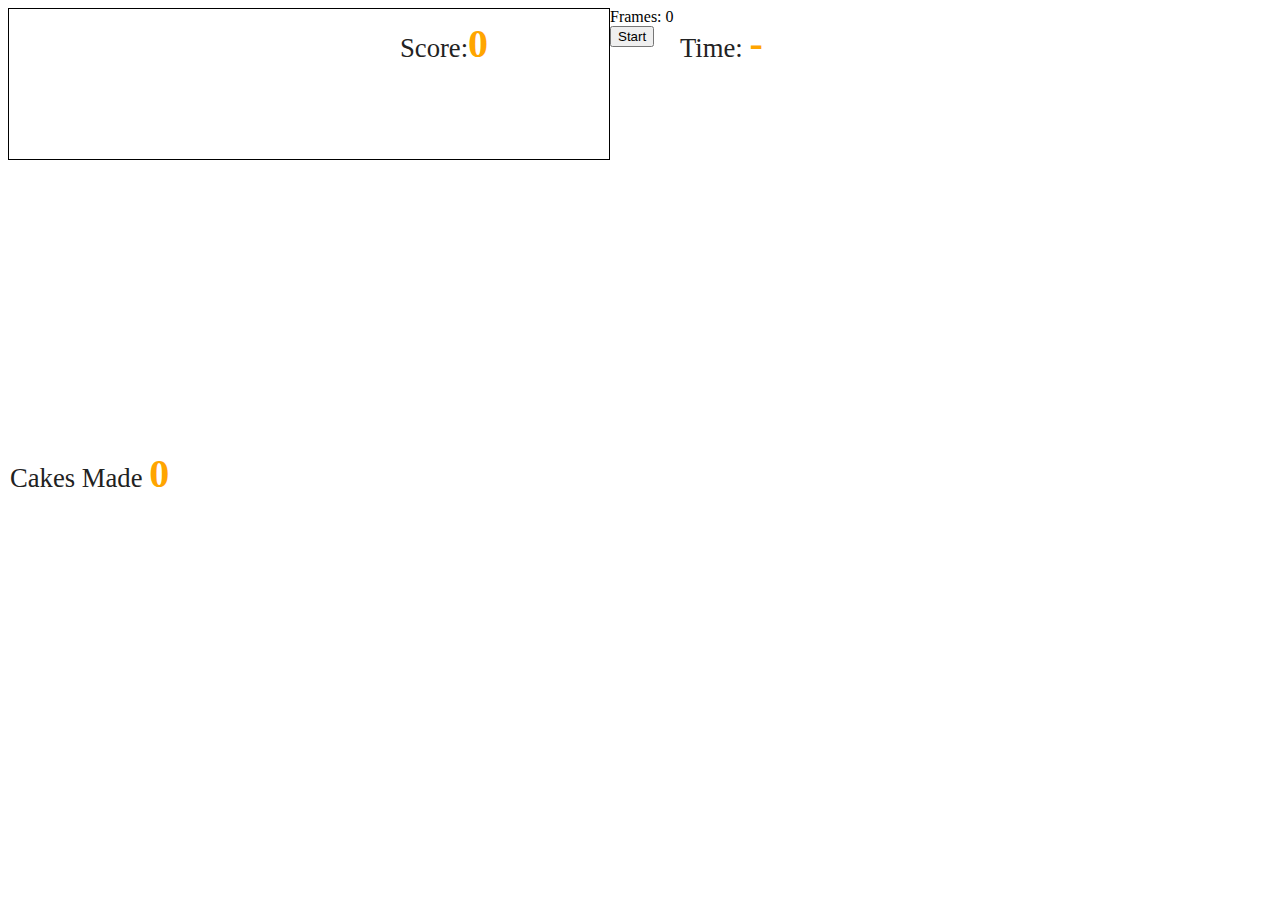
<file: game_demo.html>
<html>
<head>
    <title>Whack a Cake - Children in Need</title>
    <script type="text/javascript" src="http://static.whackacake.com/js/objects.js" charset="utf-8"></script>
    <script type="text/javascript" src="http://static.whackacake.com/js/game.js" ></script>

    <script type="text/javascript">
        function buttonClicked(e){
            document.getElementById("startButton").disabled=true;
            spawnProbt = document.getElementById("spawnProbText").value
            if(spawnProbt != ""){
                whackacake.setSpawnProb(eval(spawnProbt));
            }
            whackacake.start();

            goodScore = document.getElementById("goodScoreText").value;
            if(goodScore != ""){
                whackacake.setGoodScore(eval(goodScore));
            }

            badScore = document.getElementById("badScoreText").value;
            if(badScore != ""){
                whackacake.setBadScore(eval(badScore));
            }
        };
        function gameOver(score){
            document.getElementById("startButton").disabled = false;
        }
    </script>

    <style>
        #score_div{
            color: #222;
            font-size: 20pt;
            position:absolute;
            left:400px;
            top:20px;
            font-family:"MarkerFelt-Thin", "Comic Sans MS";
            
        }
        #cake_div {
            color: #222;
            font-size: 20pt;
            position:absolute;
            left:10px;
            top:450px;
            font-family:"MarkerFelt-Thin", "Comic Sans MS";
            
        }
        #time_div {
            color: #222;
            font-size: 20pt;
            position:absolute;
            left:680px;
            top:20px;
            font-family:"MarkerFelt-Thin", "Comic Sans MS";
            
        }
        #cake_stack {
            border-bottom: 1px solid black;
            border-left: 1px solid black;
            border-top: 1px solid black;
            padding: 0;
            margin: 0;
            background:url("http://static.whackacake.com/images/game/background_left.png");
            float:left;
            font-family:"MarkerFelt-Thin", "Comic Sans MS";
            
        }
        #main_canvas {
            border-bottom: 1px solid black;
            border-right: 1px solid black;
            border-top: 1px solid black;
            padding: 0;
            margin: 0;
            background:url("http://static.whackacake.com/images/game/background_right.png");
            float:left;
            font-family:"MarkerFelt-Thin", "Comic Sans MS";
            
        }
        #game.cursor_up {
            cursor: url("http://static.whackacake.com/images/game/club_01.png"), auto;
        }
        #game.cursor_down {
            cursor: url("http://static.whackacake.com/images/game/empty_cursor.png"), auto;
        }

        .orange_text{
            font-size: 30pt;
            font-weight: bold;
            color: orange;
        }

    </style>
</head>

<body onload="whackacake.init({gameOverCallback:gameOver})">
<div id='game' class='cursor_up'>
  
  <div id='score_div'>
      Score:<span id='game_score'  class='orange_text' >0</span>
  </div>
  <div id="cake_div">
  Cakes Made <span id='cakes' class='orange_text' >0</span>
  </div>
  <div id="time_div">
  Time: <span id='timer' class='orange_text' >-</span>
  </div>
  <canvas id="cake_stack" >
  </canvas>

  <canvas id="main_canvas">
      <p>
          Sorry, you need an HTML5 enabled browser to play this game :( <br>
          Please check out <a href="http://chrome.google.com">Google Chrome.</a>
      </p>
  </canvas>

  <div id="frame_div">
  Frames: <span id='frames' >0</span>
  </div>
</div>
<button id="startButton" type="button" onclick="buttonClicked()">Start</button>
<form action="" method="get" accept-charset="utf-8">
    <ul style="list-style-type:none; display:none">
        <li>
            <label for="spawnProbText">Spawn probability: </label>
            <input name="spawProbText" id="spawnProbText" />
        </li>
        <li>
            <label for="goodScoreText">Good Score</label>
            <input name="goodScoreText" id="goodScoreText" />
        </li>
        <li>
            <label for="badScoreText">Bad Score</label>
            <input name="badScoreText" id="badScoreText" />
        </li>
</ul>
</form>

</body>
</html>
</file>
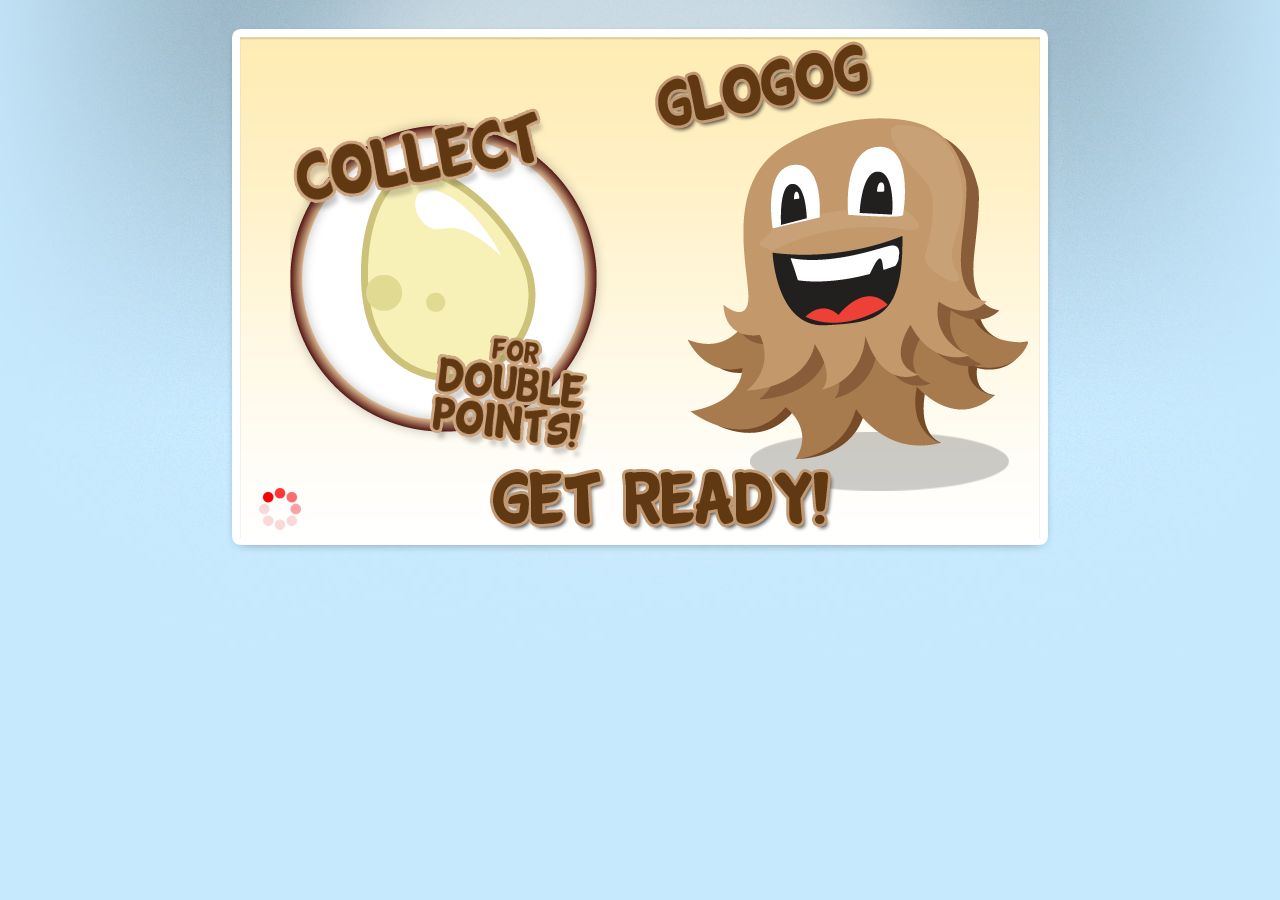
<file: android/WhackACake/assets/game.html>
<!DOCTYPE html PUBLIC "-//W3C//DTD XHTML 1.0 Transitional//EN" "http://www.w3.org/TR/xhtml1/DTD/xhtml1-transitional.dtd">
<html xmlns="http://www.w3.org/1999/xhtml">
<head>
<meta http-equiv="Content-Type" content="text/html; charset=utf-8" />
<title>Game</title>
<link rel="stylesheet" type="text/css" href="style.css"/>
<script type="text/javascript" src="js/jquery-1.6.2.min.js"></script>
<script type="text/javascript" src="js/jquery-ui-1.8.16.custom.min.js"></script>
<script type="text/javascript" src="js/objects.js" charset="utf-8"></script>
<script type="text/javascript" src="js/game.js" ></script>

    <script>
        $(document).ready(function() {

            whackacake.init({gameOverCallback: function(score, cakes) {
                $('#nr_score').html(score);
                $('#nr_complete_cakes').html( 'x' + cakes);
                $('#nr_score_total').html(cakes * score);

                $('#canvas_wp').hide();
                $('#your_score_wp').show(); 
            }
            });
            
            $(document).bind('touchmove', false);
            
            whackacake.start();

        });



        function buttonClicked(e){

            goodScore = document.getElementById("goodScoreText").value;
            if(goodScore != ""){
                whackacake.setGoodScore(eval(goodScore));
            }

            badScore = document.getElementById("badScoreText").value;
            if(badScore != ""){
                whackacake.setBadScore(eval(badScore));
            }
        };


    </script>


    <style>
        #score_div{
            color: #222;
            font-size: 20pt;
            position:absolute;
            left:400px;
            top:20px;
            font-family:"MarkerFelt-Thin";

        }
        #cake_div {
            color: #222;
            font-size: 20pt;
            position:absolute;
            left:20px;
            top:455px;
            font-family:"MarkerFelt-Thin";

        }
        #time_div {
            color: #222;
            font-size: 20pt;
            position:absolute;
            left:680px;
            top:20px;
            font-family:"MarkerFelt-Thin";

        }
        #cake_stack {
            //border-bottom: 1px solid black;
            //border-left: 1px solid black;
            //border-top: 1px solid black;
            padding: 0;
            margin: 0;
            background:url("images/game/background_left.png");
            float:left;
            font-family:"MarkerFelt-Thin";

        }
        #main_canvas {
            //border-bottom: 1px solid black;
            //border-right: 1px solid black;
            //border-top: 1px solid black;
            padding: 0;
            margin: 0;
            background:url("images/game/background_right.png");
            float:left;
            font-family:"MarkerFelt-Thin";

        }

        .orange_text{
            font-size: 30pt;
            font-weight: bold;
            color: orange;
        }

    </style>
<!--    <meta name="viewport" content="initial-scale=0.5, user-scalable=NO" />  -->
     <meta name="viewport" content="width=device-width, user-scalable=no" />  
<!--	<meta name="viewport" content="target-densitydpi=device-dpi, width=device-width, initial-scale=1.0" /> -->

</head>

<body>

<div id="main_game_wp">

  
  <div class="game_container">

    <div id="loading" class="game_loading_wp">
    <div class="randomspritecont">
        <span class="randomsprite"></span>
    	<span class="ajax_loader">Loading...</span>
    </div>
    </div><!--/.game_loading_wp-->

    <div id="canvas_wp" class="canvas_wp">

    <div id='game' class='cursor_up'>

          <div id='score_div' >
              Score:<span id='game_score' class='orange_text' >0</span>
          </div>
          <div id="cake_div">
            Cakes Made: <span id='cakes'  class='orange_text'>0</span>
          </div>
          <div id="time_div">
            Time: <span id='timer' class='orange_text' >N/A</span>
          </div>
          <canvas id="cake_stack" >
          </canvas>

          <canvas id="main_canvas">
              <p>
                  Sorry, you need an HTML5 enabled browser to play this game :( <br>
                  Please check out <a href="http://chrome.google.com">Google Chrome.</a>
              </p>
          </canvas>

          <div style="visibility: hidden;" id="frame_div">
          Frames: <span id='frames' >0</span>
          </div>
    </div>
  </div>


  	<div style="display:none;" id="your_score_wp" class="your_score_wp">

      <span id="nr_score" class="nr_score"></span>
      <span id="nr_complete_cakes" class="nr_complete_cakes"></span>
      <span id="nr_score_total" class="nr_score_total"></span>

      <ul class="game_buttons">
      	<li><a class="btn_play_again" title="Play Again">Play Again</a></li>
      </ul>

    </div><!--/.your_score_wp-->
  </div><!--/.game_container-->
</div><!--/#main_game_wp-->

<script type="text/javascript">	
	$(".btn_play_again").live("click", function(e) {
	    $(".your_score_wp").hide();
        whackacake.start(); //
	})
</script>

</body>
</html>
</file>
<file: android/WhackACake/assets/style.css>
/************************************************************
* CSS Reset
************************************************************/
html { overflow-y:scroll }
* { margin:0; padding:0; }
table { border-collapse: collapse; border-spacing: 0; }
img { border:0; }
li { list-style-type:none; }

.clearfix:after { content:"."; display:block; height:0; clear:both; visibility:hidden; }
.clear { clear:both; }

body { position: relative; /*overflow-x:hidden;*/ font:normal 12px Arial, Helvetica, sans-serif; color:#333333; background:#c6e9fd url(images/body_bg.jpg) no-repeat center 0; }

a, a:visited { cursor:pointer; text-decoration:none; outline:none; color:#FF0000; }
a:hover { text-decoration:underline; }
input { outline:none; }
input::-moz-focus-inner { border: 0; }

button{ border:none; cursor:pointer; background:none;}



/************************************************************
* Common styles
************************************************************/

.fleft{ float:left;}
.fright{ float:right;}
.spacer6 { display:block; clear:both; height:6px;}
.spacer10 { display:block; clear:both; height:10px;}
.spacer30 { display:block; clear:both; height:30px;}
.spacer70 { display:block; clear:both; height:70px;}

.hr_01 { height:0;line-height:0; display:block; clear:both; padding-top:20px; margin-bottom:2px; border:none; border-bottom:2px dashed #A2A9B0;}


#mainWrapper { width:940px; margin:0 auto;}



/************************************************************
* Game page
************************************************************/
#main_game_wp { position:relative; width:828px; height:auto; margin:0 auto; padding-top:26px;}

.second_nav { z-index:10; position:absolute; top:9px; right:22px; width:442px; height:29px; display:block;}
.second_nav li { float:left; width:auto; display:block;}
.second_nav li a { height:29px; display:block; text-indent:-9999px; overflow:hidden; background:url(images/second_nav.png) no-repeat 0 0;}

.second_nav li a.a1_home { width:65px; background-position:0 0;}
.second_nav li a.a1_about { width:90px; background-position:-65px 0;}
.second_nav li a.a1_press { width:61px; background-position:-155px 0;}
.second_nav li a.a1_blog { width:57px; background-position:-216px 0;}
.second_nav li a.a1_contact { width:86px; background-position:-270px 0;}
.second_nav li a.a1_donate { width:83px; background-position:right 0;}

.second_nav li a.a1_home:hover { background-position:0 -30px;}
.second_nav li a.a1_about:hover { background-position:-65px -30px;}
.second_nav li a.a1_press:hover { background-position:-155px -30px;}
.second_nav li a.a1_blog:hover { background-position:-216px -30px;}
.second_nav li a.a1_contact:hover { background-position:-270px -30px;}
.second_nav li a.a1_donate:hover { background-position:right -30px;}

.second_nav li a.a1_home:active { background-position:0 -60px;}
.second_nav li a.a1_about:active { background-position:-65px -60px;}
.second_nav li a.a1_press:active { background-position:-155px -60px;}
.second_nav li a.a1_blog:active { background-position:-216px -60px;}
.second_nav li a.a1_contact:active { background-position:-270px -60px;}
.second_nav li a.a1_donate:active { background-position:right -60px;}

.game_controls { z-index:10; position:absolute; top:10px; left:20px;}
.game_controls li { float:left; display:block;}
.game_controls li a { display:block; overflow:hidden; text-indent:-9999px; opacity:0.8; background:url(images/game_controlers.png) no-repeat 0 0;}
.game_controls li a:hover { opacity:1;}
.game_controls li a:active { margin-top:1px;}

.game_controls li a.btn_sound1 { width:50px; height:52px; background-position:0 0;}
.game_controls li a.btn_sound1.btn_sound1_inactive { background-position:0 -52px;}

.game_controls li a.btn_how1 { width:51px; height:52px; background-position:-50px 0;}
.game_controls li a.btn_scores1 { width:50px; height:52px; background-position:right 0;}


.game_container { position:relative; width:828px; height:528px; padding-top:12px; background:url(images/game_container.png) no-repeat 0 0;}

.canvas_wp { width:800px; height:500px; margin:0 auto;}
.game_loading_wp { position:relative; width:800px; height:500px; margin:0 auto; background:url(images/game_loading_wp.png) no-repeat 0 0;}
.ajax_loader { position:absolute; top:450px; left:5%; margin-left:-21px; width:42px; height:42px; display:block; text-indent:-9999px; overflow:hidden; background:url(images/loader.gif) no-repeat 0 0;}


.your_score_wp { position:relative; width:800px; height:500px; margin:auto; background:url(images/congrats_bg.png) no-repeat 0 0;}

.nr_score { position:absolute; top:102px; left:590px; display:block; width:150px; height:50px; font:bold 46px/46px "Comic Sans MS", MarkerFelt-Thin, cursive; color:#f00;}
.nr_complete_cakes { position:absolute; top:158px; left:626px; display:block; width:150px; height:30px; font:bold 30px/30px "Comic Sans MS" MarkerFelt-Thin, cursive; color:#f00;}
.nr_score_total {position:absolute; top:215px; left:570px; display:block; width:150px; height:52px; font:bold 52px/52px "Comic Sans MS", MarkerFelt-Thin, cursive; color:#f00; text-decoration:underline;}

.game_buttons { position:absolute; top:320px; left:450px; width:250px; height:140px; display:block;}
.game_buttons li { padding-bottom:10px;}
.game_buttons li a { height:51px; display:block; text-indent:-99999px; overflow:hidden; background:url(images/sp_btns.png) no-repeat 0 0;}
.game_buttons li a.btn_play_again { width:219px; background-position:-485px 0;}
.game_buttons li a.btn_donate { width:179px; background-position:-704px 0;}

.game_buttons li a.btn_play_again:hover {background-position:-485px -51px;}
.game_buttons li a.btn_donate:hover { background-position:-704px -51px;}

.game_buttons li a.btn_play_again:active {background-position:-485px -102px;}
.game_buttons li a.btn_donate:active { background-position:-704px -102px;}

/************************************************************
* Footer
************************************************************/

#primary { float:right; padding-top:25px;}
.primary_top { width:737px; height:35px; background:url(images/primary_top_bg.png) no-repeat center 0;}
.primary_body { width:637px; height:auto; padding:15px 50px 30px; background:url(images/primary_body_bg.png) repeat-y 0 0;}
.primary_footer { width:737px; height:35px; background:url(images/primary_footer_bg.png) no-repeat center 0;}

#primary h1 { font:22px Arial, Helvetica, sans-serif; color:#512f16; padding-bottom:5px;}
.sp_txt { display:block; text-indent:-999999px; overflow:hidden; background:url(images/sp_txt.png) no-repeat 0 0;}
.h_about { width:190px; height:34px; background-position:0 0;}
.h_terms { width:275px; height:34px; background-position:0 -36px;}
.h_contact { width:180px; height:34px; background-position:0 -72px;}
.h_press { width:115px; height:34px; background-position:0 -108px;}
.h_privacy { width:304px; height:34px; background-position:0 -144px;}
.h_caracters { width:240px; height:34px; background-position:-119px -108px;}

#primary p { padding-top:18px; font:normal 14px/22px Arial, Helvetica, sans-serif; color:#2a2c2e;}

#primary h3 { font:bold 15px/18px Arial, Helvetica, sans-serif; padding-top:22px;}

#primary ul { padding:18px 0 4px;}
#primary ul li { list-style-type:disc; padding-bottom:5px; margin-left:20px; font-size:13px; line-height:19px;}

#primary ol { padding:18px 0 4px;}
#primary ol li { list-style-type:decimal; padding-bottom:5px; margin-left:20px; font-size:13px; line-height:19px;}


/************************************************************
* Jquery UI
************************************************************/
.ui_modal_box { background-color:#fff }

.def_modal_box { background-color:#fff }

.ui-dialog { padding:14px 18px 18px; background-color:#fff; border:10px solid #ff8d13; 
-moz-border-radius:16px; -webkit-border-radius:16px; border-radius:16px;
-moz-box-shadow:0 2px 2px rgba(0,0,0, 0.3); -webkit-box-shadow:0 2px 2px rgba(0,0,0, 0.3); box-shadow:0 2px 2px rgba(0,0,0, 0.3); }

.ui-dialog-titlebar { position:relative; height:30px; padding:12px 0 20px; color:#47250c; font-weight:bold; }
.ui-dialog-titlebar-close { position:absolute; top:11px; right:0px; width:84px; height:29px; display:block; text-indent:-9999px; background:url(images/btn_close.png) no-repeat 0 0; }
.ui-dialog-titlebar-close:hover { background-position:0 -29px; }

.ui-widget-overlay { position:absolute; top:0; left:0; background-color:#000; opacity:0.3; filter:alpha(opacity=30)}

.ui_modalBox_body { padding:12px 14px; background-color:#feffdd; border:2px solid #e7e8c9; -moz-border-radius:8px; -webkit-border-radius:8px; border-radius:8px;}

.ui_modalBox_footer { padding:18px 14px; background-color:#f5f5f5; border-top:1px solid #e7e7e7}
.ui_modalBox_footer .ui_controls {}


#ui-dialog-title-how-to-play-pop { width:203px; height:25px; display:block; text-indent:-99999px; overflow:hidden; background:url(images/sp_txt.png) no-repeat 0 -200px;}

#ui-dialog-title-high-scores-pop { width:203px; height:25px; display:block; text-indent:-99999px; overflow:hidden; background:url(images/sp_txt.png) no-repeat 0 -227px;}



.score_table_wp { position:relative; width:437px; height:301px; margin:10px auto; background:url(images/score_board.jpg) no-repeat 0 0;}
.inner_score_table_wp { position:absolute; top:60px; left:22px; width:404px; height:218px; overflow-y:scroll;}

.inner_score_table_wp table { width:96%;}
.inner_score_table_wp table tr:hover { background-color:#30a500;}
.inner_score_table_wp table td { padding:6px 0; font:bold 15px Arial, Helvetica, sans-serif; color:#fff0aa; border-bottom:1px dashed #c5ffac;}
.inner_score_table_wp table .active_player td { color:#368512; background-color:#c5ffac;}

.txt_left { padding-left:6px;}
.txt_right { padding-right:10px;}

/************************************************************
* Loading Page
************************************************************/

.randomspritecont {
height: 495px;
width: 800px;
position: absolute;
display: block;
overflow: hidden;
margin: 0px auto;
}

.randomsprite {
width: 738px;
height: 500px;
background-image: url('images/character_splash_sprite_738px.png');
display: block;
background-repeat: no-repeat;
height: 590px;
margin-left: 50px;
}

.rs1 {
background-position: 0px 10px;
}

.rs2 {
background-position: 0px -490px;
}

.rs3 {
background-position: 0px -981px;
}

.rs4 {
background-position: 0px -1474px;
}

.rs5 {
background-position: 0px -1967px;
}

.rs6 {
background-position: 0px -2460px;
}
</file>
